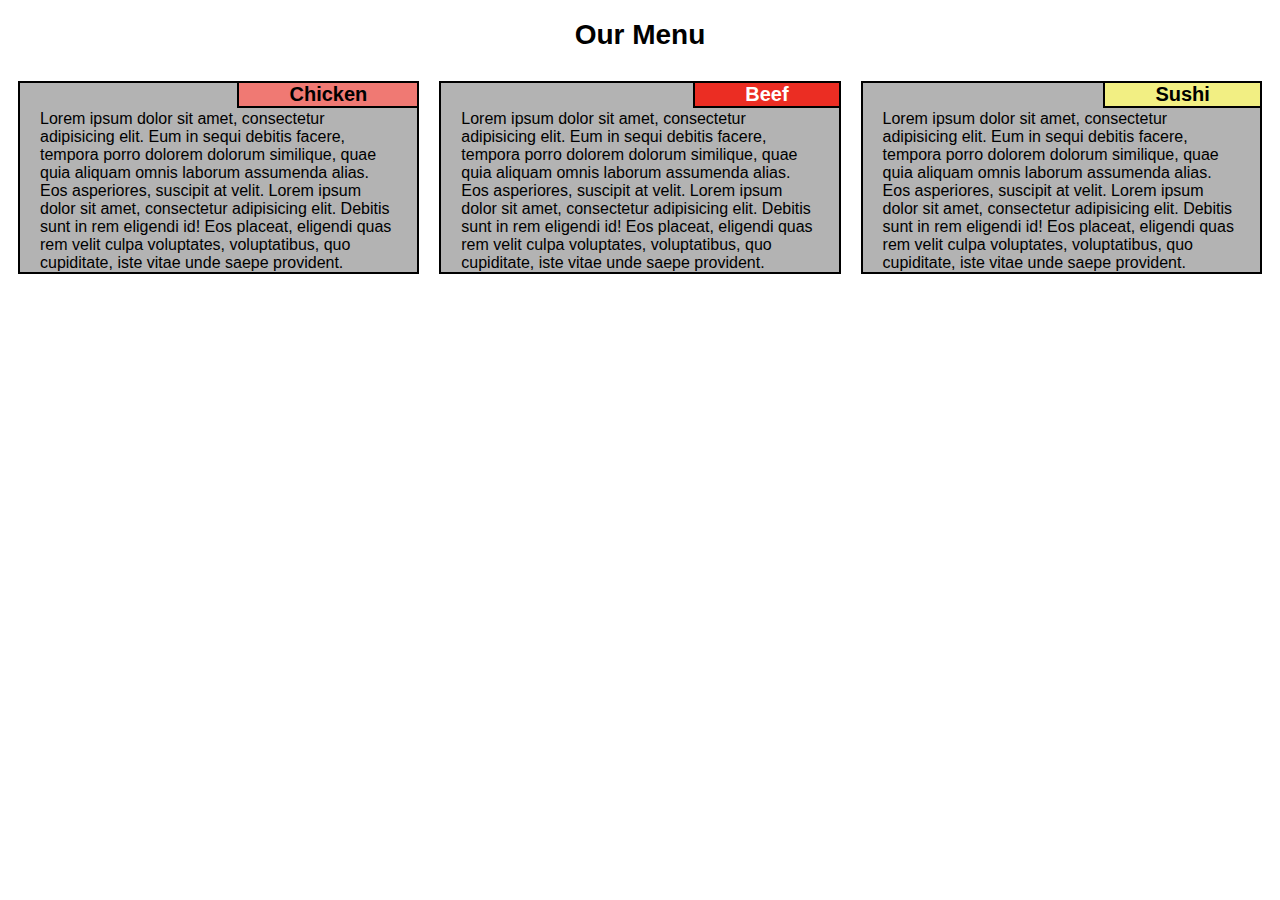
<file: mod2-solution/index.html>
<!DOCTYPE html>
<html lang="en">

<head>
    <meta charset="utf-8">
    <meta name="viewport" content="width=device-width, initial-scale=1">
    <link rel="stylesheet" href="css/style.css">
    <title>Module 2</title>
</head>

<body>
    <h1>Our Menu</h1>
    <div class="row">
        <div class="col-lg-4 col-md-6 col-sm-12">
            <div class="container">
                <h2 id="chicken" class="sec-title">Chicken</h2>
                <p>Lorem ipsum dolor sit amet, consectetur adipisicing elit. Eum in sequi debitis facere, tempora porro dolorem dolorum similique, quae quia aliquam omnis laborum assumenda alias. Eos asperiores, suscipit at velit. Lorem ipsum dolor sit amet, consectetur adipisicing elit. Debitis sunt in rem eligendi id! Eos placeat, eligendi quas rem velit culpa voluptates, voluptatibus, quo cupiditate, iste vitae unde saepe provident.</p>
            </div>
        </div>
        <div class="col-lg-4 col-md-6 col-sm-12">
            <div class="container">
                <h2 id="beef" class="sec-title">Beef</h2>
                <p>Lorem ipsum dolor sit amet, consectetur adipisicing elit. Eum in sequi debitis facere, tempora porro dolorem dolorum similique, quae quia aliquam omnis laborum assumenda alias. Eos asperiores, suscipit at velit. Lorem ipsum dolor sit amet, consectetur adipisicing elit. Debitis sunt in rem eligendi id! Eos placeat, eligendi quas rem velit culpa voluptates, voluptatibus, quo cupiditate, iste vitae unde saepe provident.</p>
            </div>
        </div>
        <div class="col-lg-4 col-md-12 col-sm-12">
            <div class="container">
                <h2 id="sushi" class="sec-title">Sushi</h2>
                <p>Lorem ipsum dolor sit amet, consectetur adipisicing elit. Eum in sequi debitis facere, tempora porro dolorem dolorum similique, quae quia aliquam omnis laborum assumenda alias. Eos asperiores, suscipit at velit. Lorem ipsum dolor sit amet, consectetur adipisicing elit. Debitis sunt in rem eligendi id! Eos placeat, eligendi quas rem velit culpa voluptates, voluptatibus, quo cupiditate, iste vitae unde saepe provident.</p>
            </div>
        </div>
    </div>
</body>

</html>
</file>
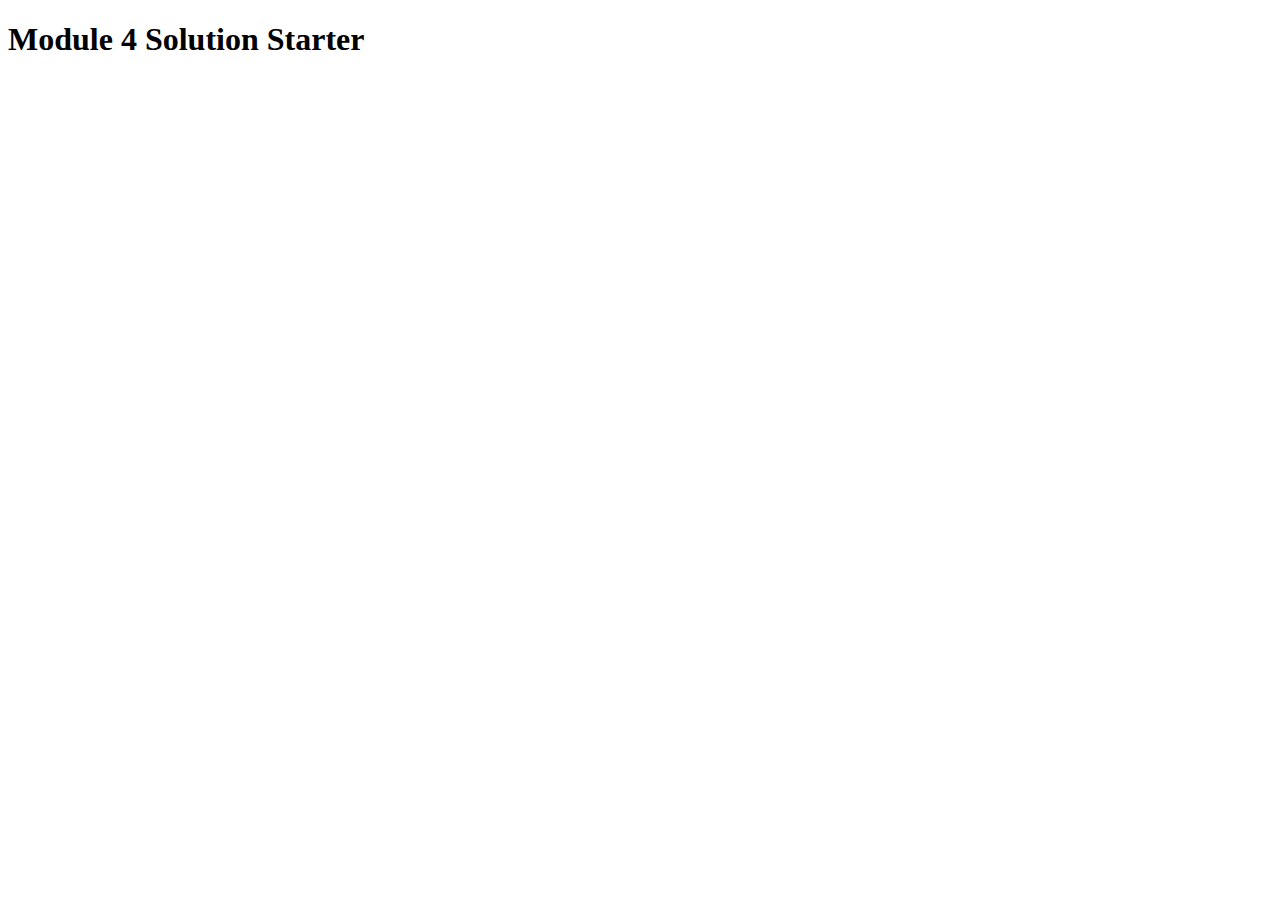
<file: mod4-solution/index.html>
<!DOCTYPE html>
<html>
<head>
  <meta charset="utf-8">
  <title>Module 4 Solution Starter</title>
  <script>
    var names = []; // DO NOT REMOVE
  </script>
  <script src="SpeakHello.js"></script>
  <script src="SpeakGoodBye.js"></script>
  <script src="script.js"></script>
</head>
<body>
  <h1>Module 4 Solution Starter</h1>
</body>
</html>
</file>
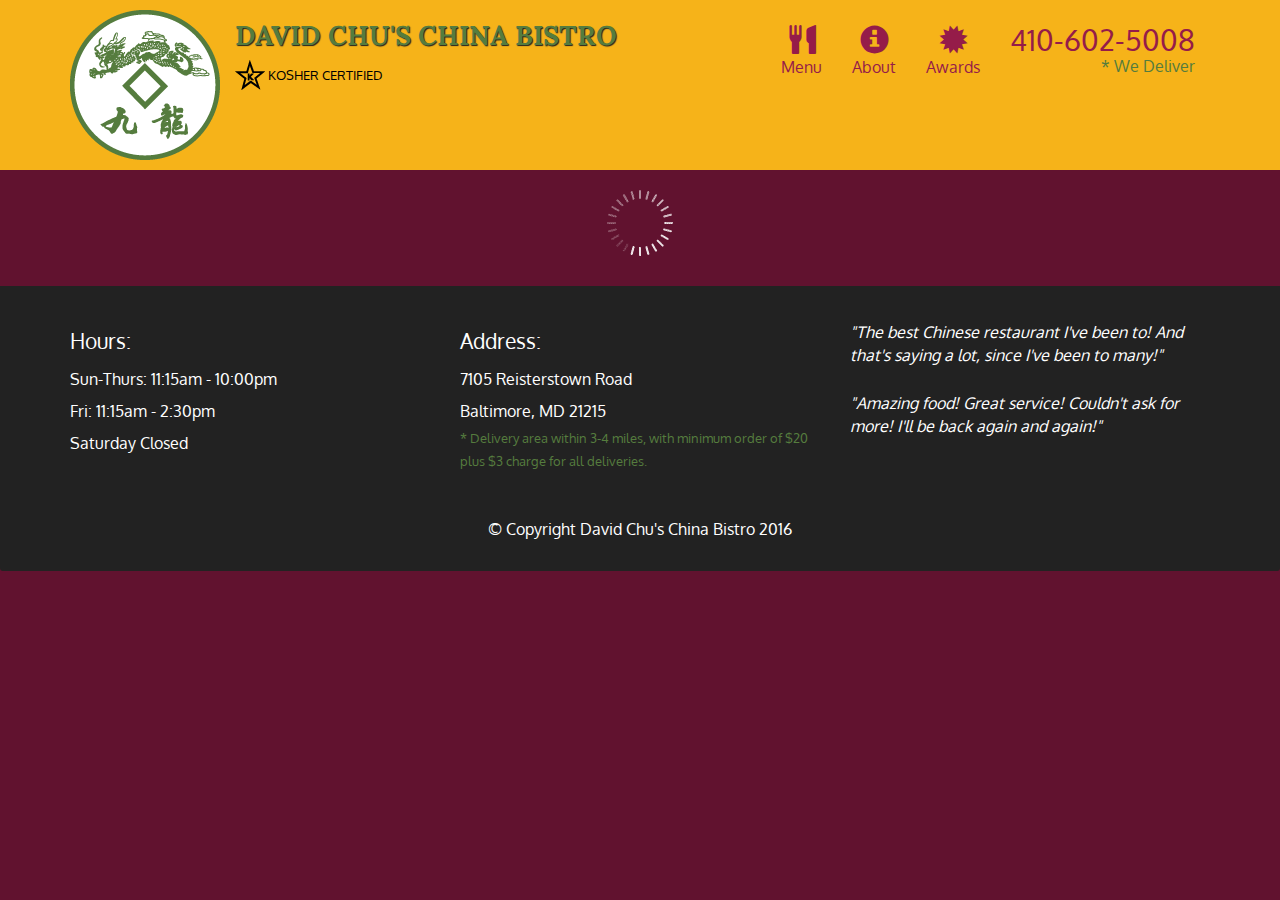
<file: mod5-solution/index.html>
<!doctype html>
<html lang="en">
  <head>
    <meta charset="utf-8">
    <meta http-equiv="X-UA-Compatible" content="IE=edge">
    <meta name="viewport" content="width=device-width, initial-scale=1">
    <title>David Chu's China Bistro</title>
    <link rel="stylesheet" href="css/bootstrap.min.css">
    <link rel="stylesheet" href="css/styles.css">
    <link href='https://fonts.googleapis.com/css?family=Oxygen:400,300,700' rel='stylesheet' type='text/css'>
    <link href='https://fonts.googleapis.com/css?family=Lora' rel='stylesheet' type='text/css'>
  </head>
<body>
  <header>
    <nav id="header-nav" class="navbar navbar-default">
      <div class="container">
        <div class="navbar-header">
          <a href="index.html" class="pull-left visible-md visible-lg">
            <div id="logo-img" alt="Logo image"></div>
          </a>

          <div class="navbar-brand">
            <a href="index.html"><h1>David Chu's China Bistro</h1></a>
            <p>
              <img src="images/star-k-logo.png" alt="Kosher certification">
              <span>Kosher Certified</span>
            </p>
          </div>

          <button id="navbarToggle" type="button" class="navbar-toggle collapsed" data-toggle="collapse" data-target="#collapsable-nav" aria-expanded="false">
            <span class="sr-only">Toggle navigation</span>
            <span class="icon-bar"></span>
            <span class="icon-bar"></span>
            <span class="icon-bar"></span>
          </button>
        </div>
        
        <div id="collapsable-nav" class="collapse navbar-collapse">
           <ul id="nav-list" class="nav navbar-nav navbar-right">
            <li id="navHomeButton" class="visible-xs active">
              <a href="index.html">
                <span class="glyphicon glyphicon-home"></span> Home</a>
            </li>
            <li id="navMenuButton">
              <a href="#" onclick="$dc.loadMenuCategories();">
                <span class="glyphicon glyphicon-cutlery"></span><br class="hidden-xs"> Menu</a>
            </li>
            <li>
              <a href="#">
                <span class="glyphicon glyphicon-info-sign"></span><br class="hidden-xs"> About</a>
            </li>
            <li>
              <a href="#">
                <span class="glyphicon glyphicon-certificate"></span><br class="hidden-xs"> Awards</a>
            </li>
            <li id="phone" class="hidden-xs">
              <a href="tel:410-602-5008">
                <span>410-602-5008</span></a><div>* We Deliver</div>
            </li>
          </ul><!-- #nav-list -->
        </div><!-- .collapse .navbar-collapse -->
      </div><!-- .container -->
    </nav><!-- #header-nav -->
  </header>

  <div id="call-btn" class="visible-xs">
    <a class="btn" href="tel:410-602-5008">
    <span class="glyphicon glyphicon-earphone"></span>
    410-602-5008
    </a>
  </div>
  <div id="xs-deliver" class="text-center visible-xs">* We Deliver</div>

  <div id="main-content" class="container"></div>

  <footer class="panel-footer">
    <div class="container">
      <div class="row">
        <section id="hours" class="col-sm-4">
          <span>Hours:</span><br>
          Sun-Thurs: 11:15am - 10:00pm<br>
          Fri: 11:15am - 2:30pm<br>
          Saturday Closed
          <hr class="visible-xs">
        </section>
        <section id="address" class="col-sm-4">
          <span>Address:</span><br>
          7105 Reisterstown Road<br>
          Baltimore, MD 21215
          <p>* Delivery area within 3-4 miles, with minimum order of $20 plus $3 charge for all deliveries.</p>
          <hr class="visible-xs">
        </section>
        <section id="testimonials" class="col-sm-4">
          <p>"The best Chinese restaurant I've been to! And that's saying a lot, since I've been to many!"</p>
          <p>"Amazing food! Great service! Couldn't ask for more! I'll be back again and again!"</p>
        </section>
      </div>
      <div class="text-center">&copy; Copyright David Chu's China Bistro 2016</div>
    </div>
  </footer>

  <!-- jQuery (Bootstrap JS plugins depend on it) -->
  <script src="js/jquery-2.1.4.min.js"></script>
  <script src="js/bootstrap.min.js"></script>
  <script src="js/ajax-utils.js"></script>
  <script src="js/script.js"></script>
</body>
</html>
</file>
<file: mod2-solution/css/style.css>
* {
    box-sizing: border-box;
}

body {
    font-family: "Comic Sans MS", cursive, sans-serif;
}

h1 {
    text-align: center;
    font-size: 1.75em;
    margin-bottom: 20px;
}

h2.sec-title {
    font-size: 1.25em;
    font-weight: bold;
    position: relative;
    border: 2px solid black;
    text-align: center;
    top: -2px;
    right: -12px;
    float: right;
    margin: 0px;
    padding: 0px 50px;
}

p {
    padding: 0 10px;
    clear: right;
    margin: 0 auto;
}

.container {
    border: 2px solid black;
    background-color: #b3b3b3;
    padding: 0px 10px;
    margin: 10px;
}


#chicken {
    background-color: #f07973;
}

#beef {
    background-color: #eb2d23;
    color: #ffffff;
}

#sushi {
    background-color: #f2ef83;
}

.row {
    width: 100%;
}

@media (min-width: 992px) {

    .col-lg-1,
    .col-lg-2,
    .col-lg-3,
    .col-lg-4,
    .col-lg-5,
    .col-lg-6,
    .col-lg-7,
    .col-lg-8,
    .col-lg-9,
    .col-lg-10,
    .col-lg-11,
    .col-lg-12 {
        float: left;
    }

    .col-lg-1 {
        width: 8.33%;
    }

    .col-lg-2 {
        width: 16.66%;
    }

    .col-lg-3 {
        width: 25%;
    }

    .col-lg-4 {
        width: 33.33%;
    }

    .col-lg-5 {
        width: 41.66%;
    }

    .col-lg-6 {
        width: 50%;
    }

    .col-lg-7 {
        width: 58.33%;
    }

    .col-lg-8 {
        width: 66.66%;
    }

    .col-lg-9 {
        width: 74.99%;
    }

    .col-lg-10 {
        width: 83.33%;
    }

    .col-lg-11 {
        width: 91.66%;
    }

    .col-lg-12 {
        width: 100%;
    }

}

@media (min-width: 768px) and (max-width: 991px) {

    .col-md-1,
    .col-md-2,
    .col-md-3,
    .col-md-4,
    .col-md-5,
    .col-md-6,
    .col-md-7,
    .col-md-8,
    .col-md-9,
    .col-md-10,
    .col-md-11,
    .col-md-12 {
        float: left;
    }

    .col-md-1 {
        width: 8.33%;
    }

    .col-md-2 {
        width: 16.66%;
    }

    .col-md-3 {
        width: 25%;
    }

    .col-md-4 {
        width: 33.33%;
    }

    .col-md-5 {
        width: 41.66%;
    }

    .col-md-6 {
        width: 50%;
    }

    .col-md-7 {
        width: 58.33%;
    }

    .col-md-8 {
        width: 66.66%;
    }

    .col-md-9 {
        width: 74.99%;
    }

    .col-md-10 {
        width: 83.33%;
    }

    .col-md-11 {
        width: 91.66%;
    }

    .col-md-12 {
        width: 100%;
    }
}

@media (max-width: 767px) {

    .col-sm-1,
    .col-sm-2,
    .col-sm-3,
    .col-sm-4,
    .col-sm-5,
    .col-sm-6,
    .col-sm-7,
    .col-sm-8,
    .col-sm-9,
    .col-sm-10,
    .col-sm-11,
    .col-sm-12 {
        float: left;
    }

    .col-sm-1 {
        width: 8.33%;
    }

    .col-sm-2 {
        width: 16.66%;
    }

    .col-sm-3 {
        width: 25%;
    }

    .col-sm-4 {
        width: 33.33%;
    }

    .col-sm-5 {
        width: 41.66%;
    }

    .col-sm-6 {
        width: 50%;
    }

    .col-sm-7 {
        width: 58.33%;
    }

    .col-sm-8 {
        width: 66.66%;
    }

    .col-sm-9 {
        width: 74.99%;
    }

    .col-sm-10 {
        width: 83.33%;
    }

    .col-sm-11 {
        width: 91.66%;
    }

    .col-sm-12 {
        width: 100%;
    }
}
</file>
<file: mod5-solution/css/styles.css>
body {
  font-size: 16px;
  color: #fff;
  background-color: #61122f;
  font-family: 'Oxygen', sans-serif;
}

/** HEADER **/
#header-nav {
  background-color: #f6b319;
  border-radius: 0;
  border: 0;
}

#logo-img {
  background: url('../images/restaurant-logo_large.png') no-repeat;
  width: 150px;
  height: 150px;
  margin: 10px 15px 10px 0;
}

.navbar-brand {
  padding-top: 25px;
}
.navbar-brand h1 { /* Restaurant name */
  font-family: 'Lora', serif;
  color: #557c3e;
  font-size: 1.5em;
  text-transform: uppercase;
  font-weight: bold;
  text-shadow: 1px 1px 1px #222;
  margin-top: 0;
  margin-bottom: 0;
  line-height: .75;
}
.navbar-brand a:hover, .navbar-brand a:focus {
  text-decoration: none;
}
.navbar-brand p { /* Kosher cert */
  color: #000;
  text-transform: uppercase;
  font-size: .7em;
  margin-top: 15px;
}
.navbar-brand p span { /* Star-K */
  vertical-align: middle;
}

#nav-list {
  margin-top: 10px;
}
#nav-list a {
  color: #951C49;
  text-align: center;
}
#nav-list a:hover {
  background: #E7E7E7;
}
#nav-list a span {
  font-size: 1.8em;
}

#phone {
  margin-top: 5px;
}
#phone a { /* Phone number */
  text-align: right;
  padding-bottom: 0;
}
#phone div { /* We Deliver */
  color: #557c3e;
  text-align: right;
  padding-right: 15px;
}

.navbar-header button.navbar-toggle, .navbar-header .icon-bar {
  border: 1px solid #61122f;
}
.navbar-header button.navbar-toggle {
  clear: both;
  margin-top: -30px;
}
/* END HEADER */

/* FOOTER */
.panel-footer {
  margin-top: 30px;
  padding-top: 35px;
  padding-bottom: 30px;
  background-color: #222;
  border-top: 0;
}
.panel-footer div.row {
  margin-bottom: 35px;
}
#hours, #address {
  line-height: 2;
}
#hours > span, #address > span {
  font-size: 1.3em;
}
#address p {
  color: #557c3e;
  font-size: .8em;
  line-height: 1.8;
}
#testimonials {
  font-style: italic;
}
#testimonials p:nth-child(2) {
  margin-top: 25px;
}
/* END FOOTER */



/* HOME PAGE */
.container .jumbotron {
  box-shadow: 0 0 50px #3F0C1F;
  border: 2px solid #3F0C1F;
}

#menu-tile, #specials-tile, #map-tile {
  height: 250px;
  width: 100%;
  margin-bottom: 15px;
  position: relative;
  border: 2px solid #3F0C1F;
  overflow: hidden;
}
#menu-tile:hover, #specials-tile:hover, #map-tile:hover {
  box-shadow: 0 1px 5px 1px #cccccc;
}
#menu-tile {
  background: url('../images/menu-tile.jpg') no-repeat;
  background-position: center;
}
#specials-tile {
  background: url('../images/specials-tile.jpg') no-repeat;
  background-position: center;
}
#menu-tile span, #specials-tile span, #map-tile span {
  position: absolute;
  bottom: 0;
  right: 0;
  width: 100%;
  text-align: center;
  font-size: 1.6em;
  text-transform: uppercase;
  background-color: #000;
  color: #fff;
  opacity: .8;
}
/* END HOME PAGE */

/* MENU CATEGORIES PAGE */
.category-tile { 
  position: relative;
  border: 2px solid #3F0C1F;
  overflow: hidden;
  width: 200px;
  height: 200px;
  margin: 0 auto 15px;
}
.category-tile span {
  position: absolute;
  bottom: 0;
  right: 0;
  width: 100%;
  text-align: center;
  font-size: 1.2em;
  text-transform: uppercase;
  background-color: #000;
  color: #fff;
  opacity: .8;
}
.category-tile:hover {
  box-shadow: 0 1px 5px 1px #cccccc;
}

#menu-categories-title + div {
  margin-bottom: 50px;
}
/* END MENU CATEGORIES PAGE */

/* SINGLE CATEGORY PAGE */
.menu-item-tile {
  margin-bottom: 25px;
}
.menu-item-tile hr {
  width: 80%;
}
.menu-item-tile .menu-item-price {
  font-size: 1.1em;
  text-align: right;
  margin-top: -15px;
  margin-right: -15px;
}
.menu-item-tile .menu-item-price span {
  font-size: .6em;
}
.menu-item-photo {
  position: relative;
  border: 2px solid #3F0C1F; 
  overflow: hidden;
  padding: 0;
  margin-right: -15px;
  margin-left: auto;
  margin-bottom: 20px;
  max-width: 250px;
}
.menu-item-photo div {
  position: absolute;
  bottom: 0;
  right: 0;
  width: 80px;
  background-color: #557c3e;
  text-align: center;
}
.menu-item-description {
  padding-right: 30px;
}
h3.menu-item-title {
  margin: 0 0 10px;
}
.menu-item-details {
  font-size: .9em;
  font-style: italic;
}
/* END SINGLE CATEGORY PAGE */


/********** Large devices only **********/
@media (min-width: 1200px) {
  .container .jumbotron {
    background: url('../images/jumbotron_1200.jpg') no-repeat;
    height: 675px;
  }
}

/********** Medium devices only **********/
@media (min-width: 992px) and (max-width: 1199px) {
  /* Header */
  #logo-img {
    background: url('../images/restaurant-logo_medium.png') no-repeat;
    width: 100px;
    height: 100px;
    margin: 5px 5px 5px 0;
  }
  /* End Header */

  /* Home Page */
  .container .jumbotron {
    background: url('../images/jumbotron_992.jpg') no-repeat;
    height: 558px;
  }
  /* End Home Page */
}

/********** Small devices only **********/
@media (min-width: 768px) and (max-width: 991px) {
  /* Home Page */
  .container .jumbotron {
    background: url('../images/jumbotron_768.jpg') no-repeat;
    height: 432px;
  }
  /* End Home Page */
}

/********** Extra small devices only **********/
@media (max-width: 767px) {
  /* Header */
  .navbar-brand {
    padding-top: 10px;
    height: 80px;
  }
  .navbar-brand h1 { /* Restaurant name */
    padding-top: 10px;
    font-size: 5vw; /* 1vw = 1% of viewport width */
  }
  .navbar-brand p { /* Kosher cert */
    font-size: .6em;
    margin-top: 12px;
  }
  .navbar-brand p img { /* Star-K */
    height: 20px;
  }

  #collapsable-nav a { /* Collapsed nav menu text */
    font-size: 1.2em;
  }
  #collapsable-nav a span { /* Collapsed nav menu glyph */
    font-size: 1em;
    margin-right: 5px;
  }

  #call-btn > a {
    font-size: 1.5em;
    display: block;
    margin: 0 20px;
    padding: 10px;
    border: 2px solid #fff;
    background-color: #f6b319;
    color: #951c49;
  }
  #xs-deliver {
    margin-top: 5px;
    font-size: .7em;
    letter-spacing: .1em;
    text-transform: uppercase;
  }
  /* End Header */

  /* Footer */
  .panel-footer section {
    margin-bottom: 30px;
    text-align: center;
  }
  .panel-footer section:nth-child(3) {
    margin-bottom: 0; /* margin already exists on the whole row */
  }
  .panel-footer section hr {
    width: 50%;
  }
  /* End Footer */

  /* Home Page */
  .container .jumbotron {
    margin-top: 30px;
    padding: 0;
  }
  #menu-tile, #specials-tile {
    width: 360px;
    margin: 0 auto 15px;
  }

  .menu-item-photo {
    margin-right: auto;
  }
  .menu-item-tile .menu-item-price {
    text-align: center;
  }
  .menu-item-description {
    text-align: center;;
  }
}


/********** Super extra small devices Only :-) (e.g., iPhone 4) **********/
@media (max-width: 479px) {
  /* Header */
  .navbar-brand h1 { /* Restaurant name */
    padding-top: 5px;
    font-size: 6vw;
  }
  /* End Header */
  
  /* Home page */
  #menu-tile, #specials-tile {
    width: 280px;
    margin: 0 auto 15px;
  }

  .col-xxs-12 {
    position: relative;
    min-height: 1px;
    padding-right: 15px;
    padding-left: 15px;
    float: left;
    width: 100%;
  }
}
</file>
